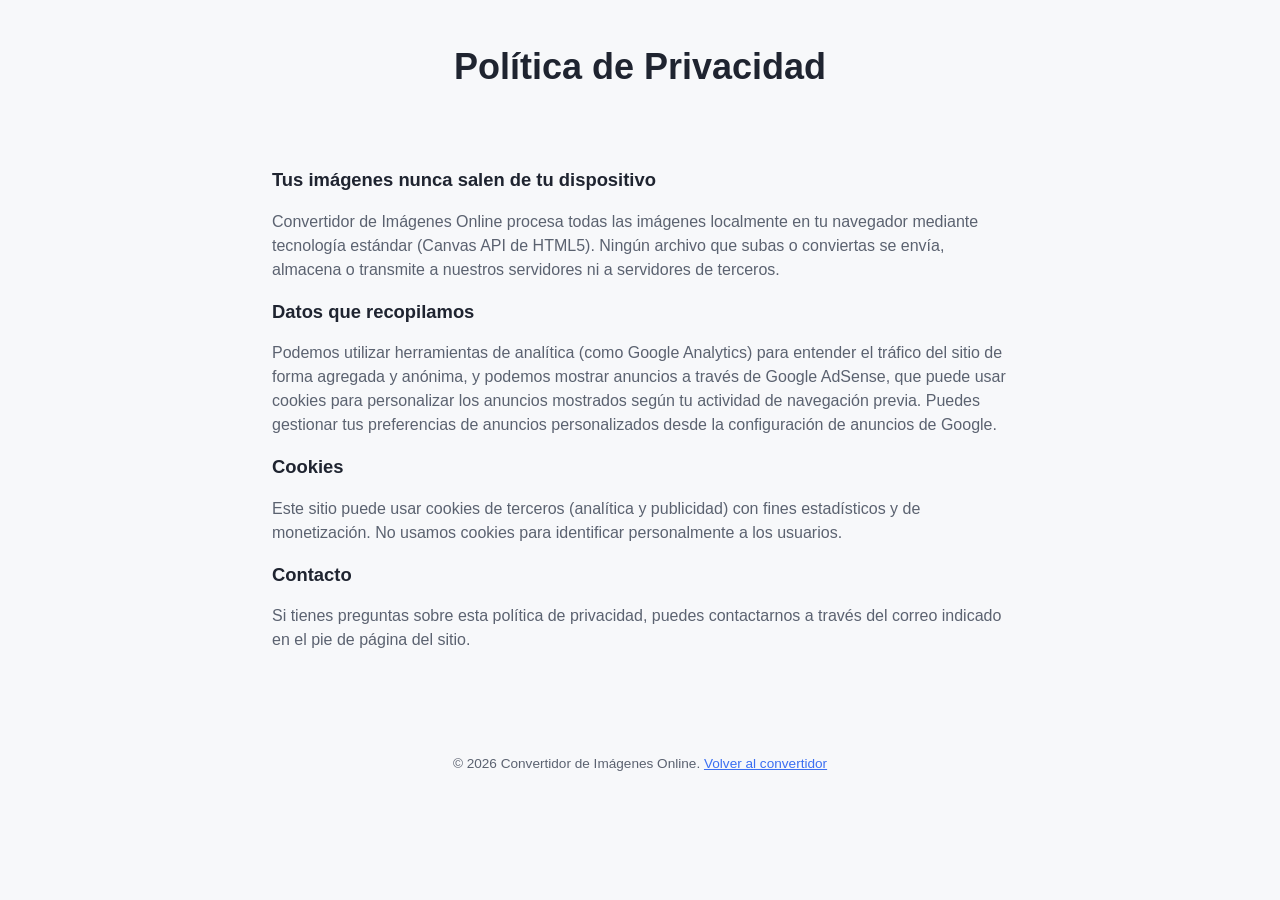
<file: privacy.html>
<!DOCTYPE html>
<html lang="es">
<head>
  <meta charset="UTF-8">
  <meta name="viewport" content="width=device-width, initial-scale=1.0">

  <!-- Google tag (gtag.js) -->
  <script async src="https://www.googletagmanager.com/gtag/js?id=G-WV6ZBPRRDH"></script>
  <script>
    window.dataLayer = window.dataLayer || [];
    function gtag(){dataLayer.push(arguments);}
    gtag('js', new Date());
    gtag('config', 'G-WV6ZBPRRDH');
  </script>

  <title>Política de Privacidad - Convertidor de Imágenes Online</title>
  <meta name="description" content="Política de privacidad del Convertidor de Imágenes Online. Tus imágenes se procesan localmente en tu navegador y nunca se suben a ningún servidor.">
  <link rel="icon" href="assets/favicon.svg">
  <link rel="stylesheet" href="css/style.css">
</head>
<body>
  <header class="site-header">
    <h1>Política de Privacidad</h1>
  </header>

  <main>
    <section class="info">
      <h2>Tus imágenes nunca salen de tu dispositivo</h2>
      <p>
        Convertidor de Imágenes Online procesa todas las imágenes localmente en tu navegador
        mediante tecnología estándar (Canvas API de HTML5). Ningún archivo que subas o conviertas
        se envía, almacena o transmite a nuestros servidores ni a servidores de terceros.
      </p>

      <h2>Datos que recopilamos</h2>
      <p>
        Podemos utilizar herramientas de analítica (como Google Analytics) para entender el
        tráfico del sitio de forma agregada y anónima, y podemos mostrar anuncios a través de
        Google AdSense, que puede usar cookies para personalizar los anuncios mostrados según
        tu actividad de navegación previa. Puedes gestionar tus preferencias de anuncios
        personalizados desde la configuración de anuncios de Google.
      </p>

      <h2>Cookies</h2>
      <p>
        Este sitio puede usar cookies de terceros (analítica y publicidad) con fines estadísticos
        y de monetización. No usamos cookies para identificar personalmente a los usuarios.
      </p>

      <h2>Contacto</h2>
      <p>
        Si tienes preguntas sobre esta política de privacidad, puedes contactarnos a través del
        correo indicado en el pie de página del sitio.
      </p>
    </section>
  </main>

  <footer class="site-footer">
    <p>&copy; 2026 Convertidor de Imágenes Online. <a href="index.html">Volver al convertidor</a></p>
  </footer>
</body>
</html>
</file>
<file: css/style.css>
:root {
  --color-bg: #f7f8fa;
  --color-surface: #ffffff;
  --color-border: #e2e5ea;
  --color-text: #1f2430;
  --color-text-muted: #5b6270;
  --color-primary: #3b6ff2;
  --color-primary-hover: #2f57c2;
  --color-secondary: #eef1f7;
  --color-secondary-hover: #dfe4ee;
  --radius: 10px;
}

* {
  box-sizing: border-box;
}

body {
  margin: 0;
  font-family: -apple-system, BlinkMacSystemFont, "Segoe UI", Roboto, Helvetica, Arial, sans-serif;
  background: var(--color-bg);
  color: var(--color-text);
  line-height: 1.5;
}

.site-header {
  text-align: center;
  padding: 2.5rem 1rem 1.5rem;
}

.site-header h1 {
  margin: 0 0 0.5rem;
  font-size: clamp(1.5rem, 4vw, 2.25rem);
}

.tagline {
  color: var(--color-text-muted);
  max-width: 40rem;
  margin: 0 auto;
}

main {
  max-width: 48rem;
  margin: 0 auto;
  padding: 0 1rem 3rem;
}

.ad-slot {
  min-height: 90px;
  margin: 1.5rem 0;
  display: flex;
  align-items: center;
  justify-content: center;
  color: var(--color-text-muted);
  font-size: 0.8rem;
}

.converter-card {
  background: var(--color-surface);
  border: 1px solid var(--color-border);
  border-radius: var(--radius);
  padding: 1.5rem;
}

.dropzone {
  border: 2px dashed var(--color-border);
  border-radius: var(--radius);
  padding: 2.5rem 1rem;
  text-align: center;
  transition: border-color 0.15s ease, background 0.15s ease;
}

.dropzone.dragover {
  border-color: var(--color-primary);
  background: #eef3ff;
}

.dropzone p {
  margin: 0 0 1rem;
  color: var(--color-text-muted);
}

.btn {
  display: inline-block;
  border: none;
  border-radius: var(--radius);
  padding: 0.65rem 1.25rem;
  font-size: 0.95rem;
  font-weight: 600;
  cursor: pointer;
  text-decoration: none;
}

.btn-primary {
  background: var(--color-primary);
  color: #fff;
}

.btn-primary:hover {
  background: var(--color-primary-hover);
}

.btn-secondary {
  background: var(--color-secondary);
  color: var(--color-text);
}

.btn-secondary:hover {
  background: var(--color-secondary-hover);
}

.controls {
  display: flex;
  flex-wrap: wrap;
  gap: 1.5rem;
  margin-top: 1.5rem;
}

.control-group {
  flex: 1;
  min-width: 12rem;
  display: flex;
  flex-direction: column;
  gap: 0.4rem;
}

.control-group label {
  font-size: 0.85rem;
  color: var(--color-text-muted);
}

select,
input[type="range"] {
  width: 100%;
}

select {
  padding: 0.5rem;
  border-radius: 8px;
  border: 1px solid var(--color-border);
  background: var(--color-surface);
  color: var(--color-text);
}

.selected-files {
  margin-top: 1.5rem;
  display: flex;
  align-items: center;
  justify-content: space-between;
  gap: 1rem;
  flex-wrap: wrap;
  background: var(--color-bg);
  border: 1px solid var(--color-border);
  border-radius: var(--radius);
  padding: 0.75rem 1rem;
}

.selected-files p {
  margin: 0;
  color: var(--color-text-muted);
  font-size: 0.9rem;
}

.results {
  margin-top: 2rem;
}

.results-header {
  display: flex;
  align-items: center;
  justify-content: space-between;
  gap: 1rem;
  flex-wrap: wrap;
}

.results-header h2 {
  font-size: 1.1rem;
  margin: 0;
}

.results-list {
  display: grid;
  grid-template-columns: repeat(auto-fill, minmax(11rem, 1fr));
  gap: 1rem;
  margin-top: 1rem;
}

.result-item {
  border: 1px solid var(--color-border);
  border-radius: var(--radius);
  padding: 0.75rem;
  background: var(--color-bg);
  display: flex;
  flex-direction: column;
  gap: 0.5rem;
}

.result-item img {
  width: 100%;
  height: 8rem;
  object-fit: cover;
  border-radius: 6px;
  background: var(--color-surface);
}

.result-preview-placeholder {
  width: 100%;
  height: 8rem;
  display: flex;
  align-items: center;
  justify-content: center;
  border-radius: 6px;
  background: var(--color-surface);
  color: var(--color-text-muted);
  font-weight: 700;
  font-size: 1.1rem;
  letter-spacing: 0.05em;
}

.result-item .meta {
  font-size: 0.75rem;
  color: var(--color-text-muted);
}

.result-item .btn {
  text-align: center;
  font-size: 0.85rem;
  padding: 0.5rem;
}

.info {
  margin-top: 2.5rem;
}

.info h2 {
  font-size: 1.15rem;
}

.info p {
  color: var(--color-text-muted);
}

.site-footer {
  text-align: center;
  padding: 1.5rem 1rem;
  color: var(--color-text-muted);
  font-size: 0.85rem;
}

.site-footer a {
  color: var(--color-primary);
}

@media (prefers-color-scheme: dark) {
  :root {
    --color-bg: #14161b;
    --color-surface: #1c1f26;
    --color-border: #2c303a;
    --color-text: #e7e9ee;
    --color-text-muted: #9aa1af;
    --color-secondary: #232733;
    --color-secondary-hover: #2b3040;
  }

  .dropzone.dragover {
    background: #1b2233;
  }
}
</file>
